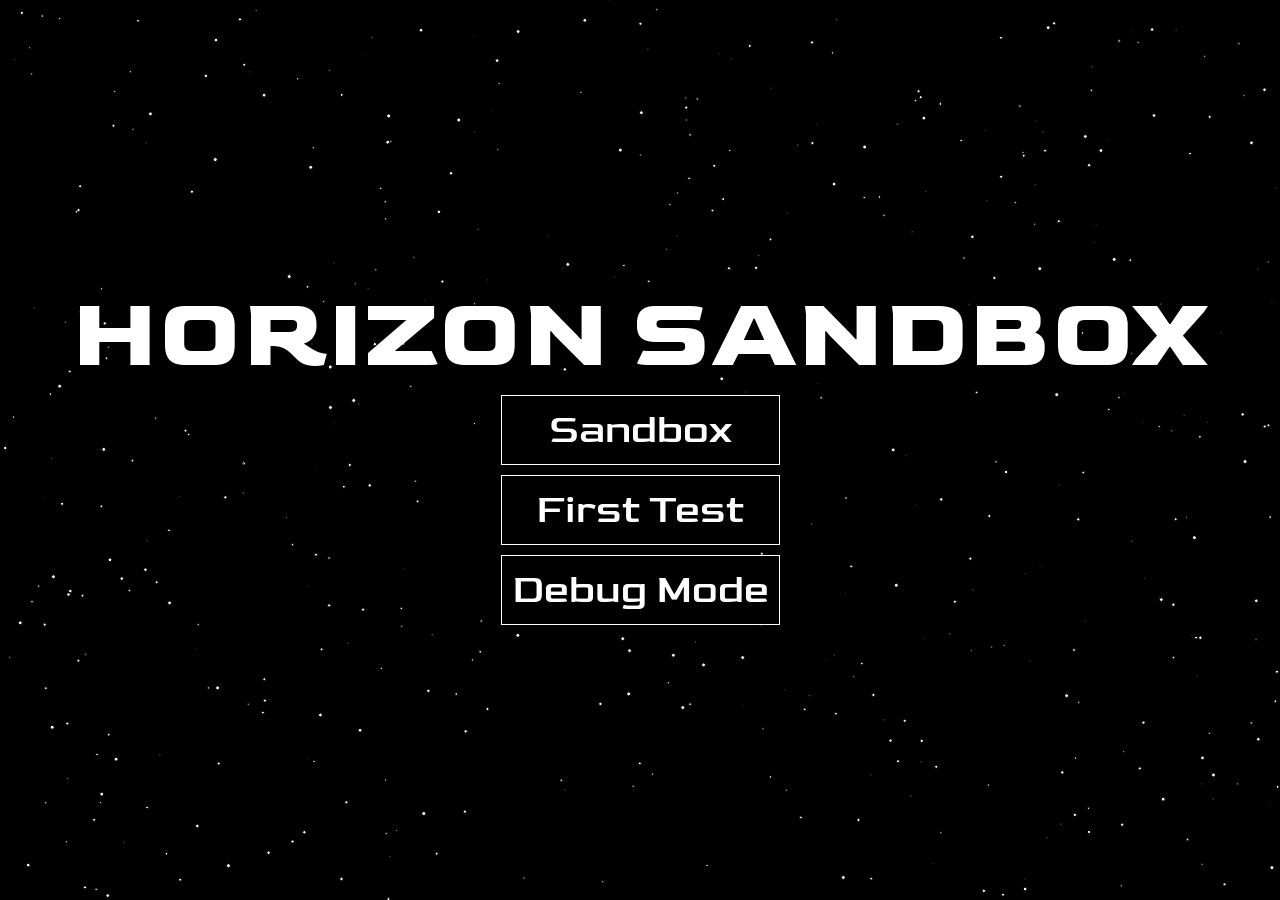
<file: menu.html>
<!DOCTYPE html>
<html lang="en">

<head>
    <meta charset="UTF-8">
    <meta name="viewport" content="width=device-width, initial-scale=1.0">
    <title>HORIZON SANDBOX</title>

    <link rel="preconnect" href="https://fonts.googleapis.com">
    <link rel="preconnect" href="https://fonts.gstatic.com" crossorigin>
    <link href="https://fonts.googleapis.com/css2?family=Goldman:wght@400;700&family=Roboto:ital,wght@0,100..900;1,100..900&display=swap" rel="stylesheet">
    <link rel="stylesheet" href="css/menuStyles.css">

</head>

<body>

    <canvas id="menuCanvas"></canvas>

    <h1>HORIZON SANDBOX</h1>
    <div class="horizonSandboxMenu">
        <a href="sandbox.html">Sandbox</a>
        <a href="firstSandbox.html">First Test</a>
        <a href="debugMode.html">Debug Mode</a>
    </div>

    <script src="js/menuScript.js"></script>
</body>

</html>
</file>
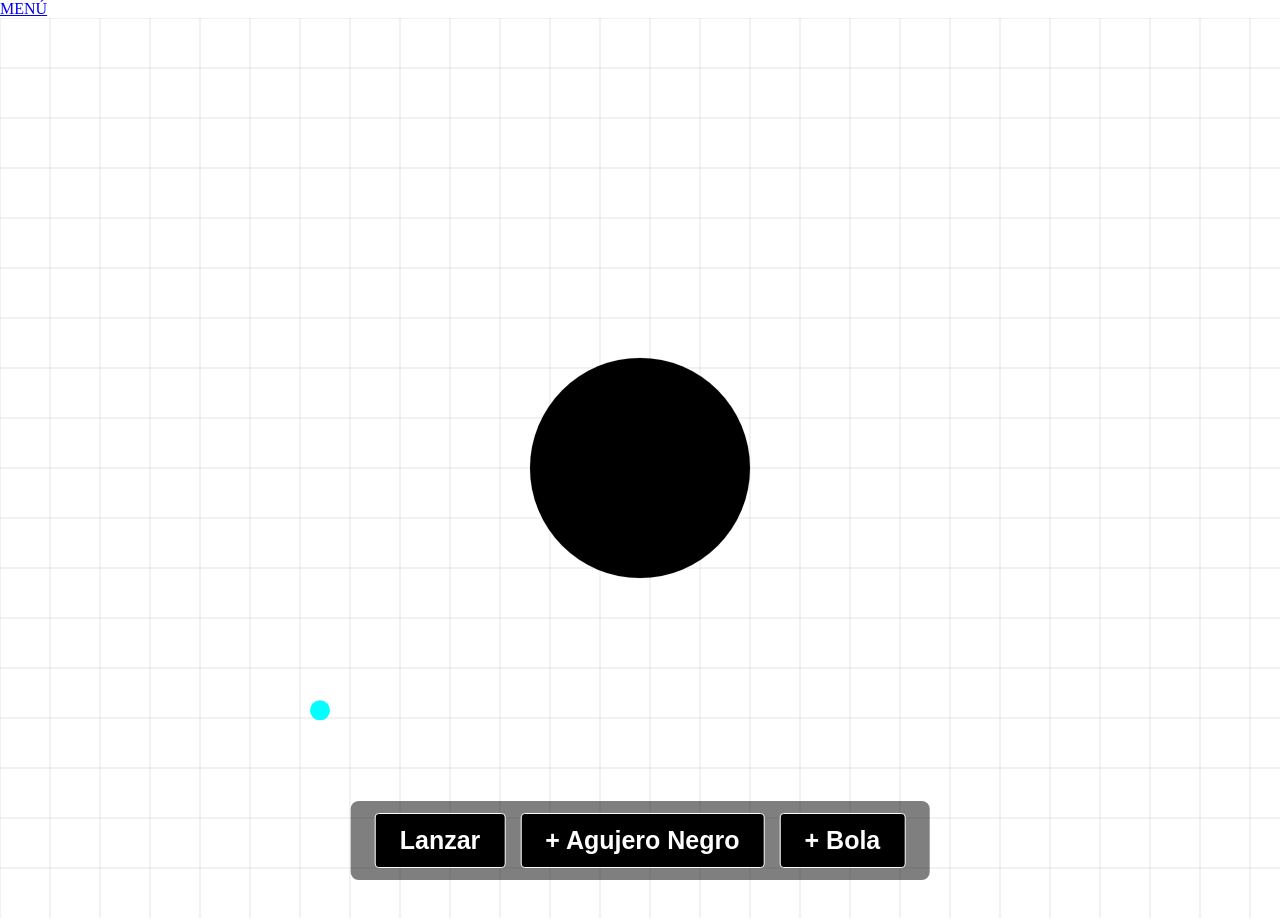
<file: sandbox.html>
<!DOCTYPE html>
<html lang="en">
<head>
    <meta charset="UTF-8">
    <meta name="viewport" content="width=device-width, initial-scale=1.0">
    <title>Horizon Sandbox</title>
    <link rel="stylesheet" href="css/styles.css">
</head>
<body>

    <a href="menu.html">MENÚ</a>

    <canvas id="myCanvas"></canvas>

    <div class="toolBar">
        <button id="throwButton">Lanzar</button>
        <button id="addMassiveButton">+ Agujero Negro</button>
        <button id="addBallButton">+ Bola</button>
    </div>

    <div class="propMenu" id="ballMenu">
        <label>Radio de la Bola</label>
        <input type="range" min="5" max="50" value="10" id="sliderRadioBall">
        <span id="valorRadioBall">100</span>
        <button id="deleteBallButton">Eliminar</button>
    </div>

    <div class="propMenu" id="massiveMenu">
        <label>Radio visual agujero negro.</label>
        <input type="range" min="20" max="300" value="100" id="visualRadioMassive">
        <span id="valueRadioMassive">100</span>

        <label>Masa agujero negro.</label>
        <input type="range" min="10000" max="200000" value="100000" id="massMassive">
        <span id="valueMassMassive">100000</span>

        <label>Constante gravitacional</label>
        <input type="range" min="10" max="500" value="20" id="gravitationalConstMassive">
        <span id="valueGravitationalConstMassive">100</span>

        <button id="deleteMassiveButton">Eliminar</button>
    </div>

    <script src="js/script.js"></script>
</body>
</html>
</file>
<file: css/menuStyles.css>
* {
    margin: 0px;
    padding: 0px;
    box-sizing: border-box;
}

body {
    overflow: hidden;
    display: flex;
    background-color: black;
    height: 100vh;
    flex-direction: column;
    justify-content: center;
    align-items: center;
}

body h1 {
    font-family: Goldman;
    font-size: 100px;
    color: white;
}

.horizonSandboxMenu {
    display: flex;
    flex-direction: column;
    gap: 10px;

}

.horizonSandboxMenu a {
    display: flex;
    color: white;
    border: 1px solid white;
    text-align: center;
    justify-content: center;
    padding: 10px;
    font-size: 40px;
    font-family: Goldman;
    text-decoration: none;
    transition: 0.4s;
    background-color: black;
}

.horizonSandboxMenu a:hover {
    border: 1px solid red;
    color: red;
}

#menuCanvas {
    position: fixed;
    top: 0;
    left: 0;
    z-index: -1;
}
</file>
<file: css/styles.css>
* {
    margin: 0px;
    padding: 0px;
    box-sizing: border-box;
}

body {
    overflow: hidden;
}

.toolBar {
    position: fixed;
    left: 50%;
    transform: translateX(-50%);
    z-index: 5;
    bottom: 20px;
    background-color: rgba(0, 0, 0, 0.5);
    padding: 12px 24px;
    border-radius: 8px;
    display: flex;
    gap: 15px;
}

.toolBar button {
    font-size: 25px;
    padding: 12px 24px;
    background-color: black;
    color: white;
    border: 1px solid white;
    border-radius: 4px;
    font-weight: bold;
    cursor: pointer;
    transition: 0.3s;
}

.toolBar button:hover {
    color: red;
    border: 1px solid red;
}

.propMenu {
    display: flex;
    flex-direction: column;
    gap: 10px;
    position: fixed;
    right: 20px;
    top: 50%;
    transform: translateY(-50%);
    display: none;

    font-size: 25px;
    padding: 12px 24px;
    background-color: black;
    color: white;
    border: none;
    border-radius: 4px;
    font-weight: bold;
}

.propMenu button {
    font-size: 12.5;
    padding: 12px, 24px;
    background-color: red;
    color: white;
    border: none;
    border-radius: 4px;
    font-weight: bold;
    cursor: pointer;
}

input[type="range"] {
    accent-color: red;
}
</file>
